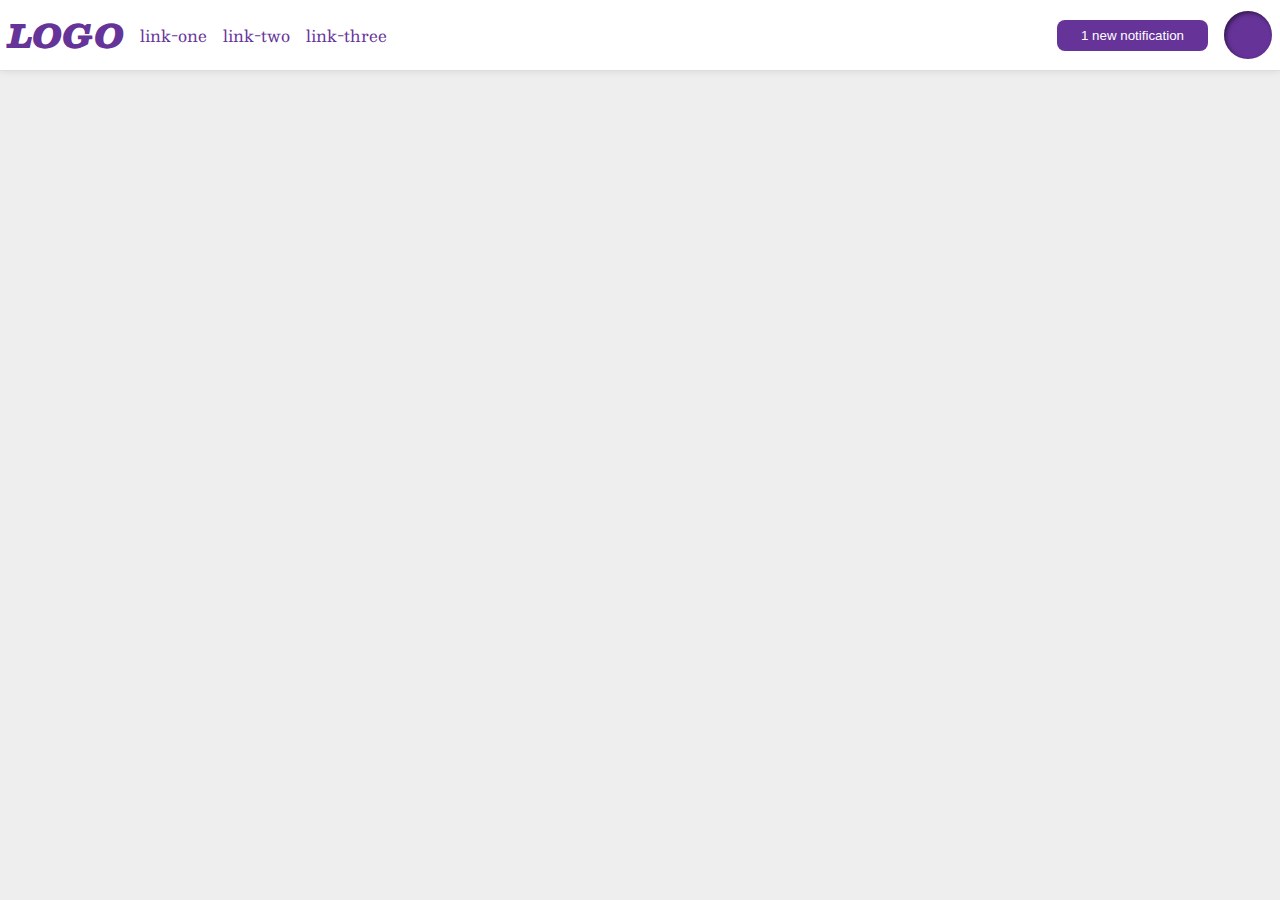
<file: flex/03-flex-header-2/index.html>
<!DOCTYPE html>
<html lang="en">
  <head>
    <meta charset="UTF-8">
    <meta http-equiv="X-UA-Compatible" content="IE=edge">
    <meta name="viewport" content="width=device-width, initial-scale=1.0">
    <title>Flex Header 2</title>
    <link rel="stylesheet" href="style.css">
  </head>
  <body>
    <div class="header">
      <div class="left">
        <div class="logo">
          LOGO
        </div>
        <ul class="links"> 
          <li><a href="google.com">link-one</a></li>
          <li><a href="google.com">link-two</a></li>
          <li><a href="google.com">link-three</a></li>
        </ul>
      </div>

      <div class="left">
        
      <button class="notifications">
        1 new notification
      </button>
      <div class="profile-image"></div>
      </div>
      
    </div>
  </body>
</html>
</file>
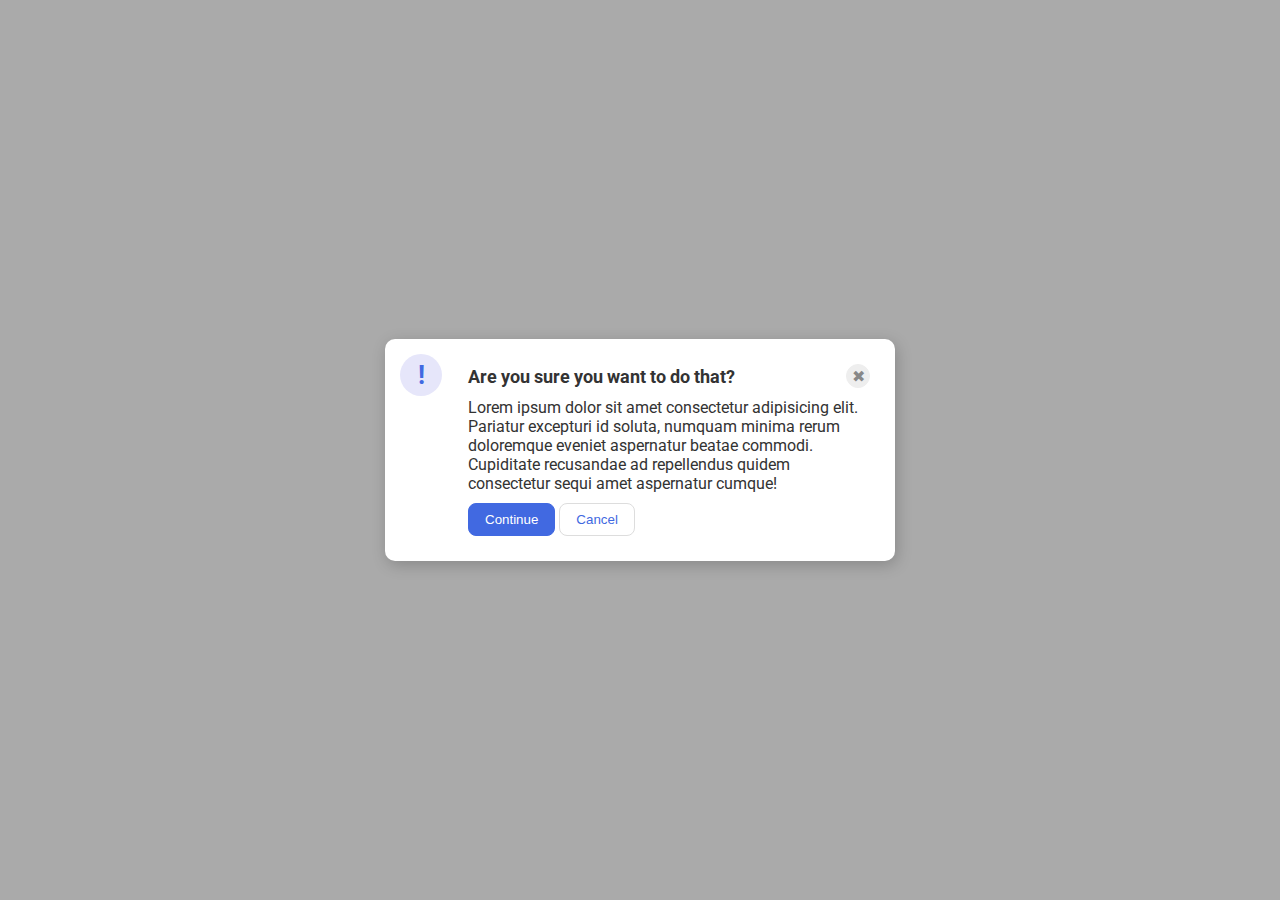
<file: flex/05-flex-modal/index.html>
<!DOCTYPE html>
<html lang="en">
  <head>
    <meta charset="UTF-8">
    <meta http-equiv="X-UA-Compatible" content="IE=edge">
    <meta name="viewport" content="width=device-width, initial-scale=1.0">
    <link rel="stylesheet" href="style.css">
    <title>Modal</title>
  </head> 
  <body>
    <div class="modal">
      <div class="icon">!</div>
      <div class="content">
      <div class="heading">
      <div class="header">Are you sure you want to do that?</div>
      <button class="close-button">✖</button>
      </div>

      <div class="text">Lorem ipsum dolor sit amet consectetur adipisicing elit. Pariatur excepturi id soluta, numquam minima rerum doloremque eveniet aspernatur beatae commodi. Cupiditate recusandae ad repellendus quidem consectetur sequi amet aspernatur cumque!</div>
      <button class="continue">Continue</button>
      <button class="cancel">Cancel</button>
      </div>
    </div>
  </body>
</html>
</file>
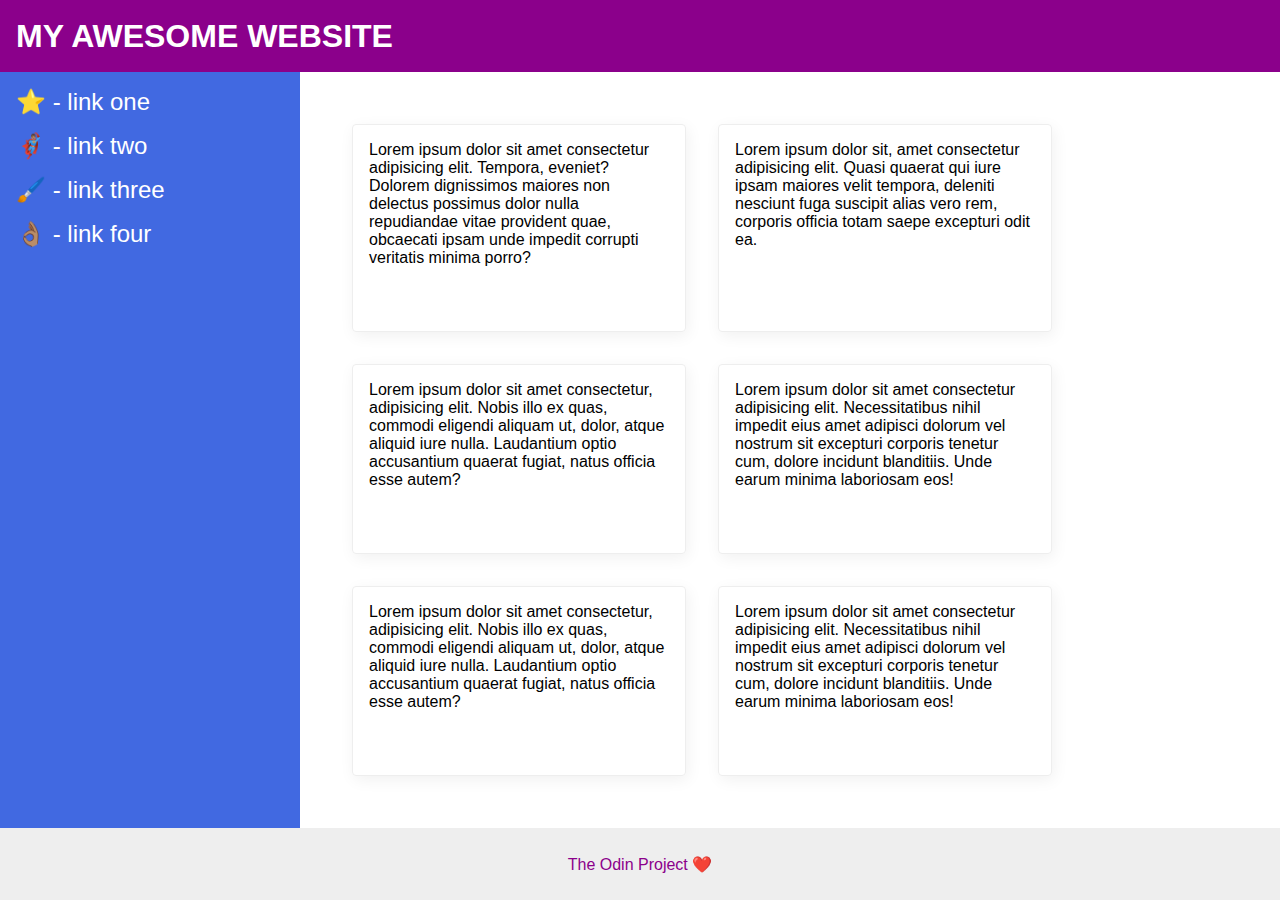
<file: flex/07-flex-layout-2/index.html>
<!DOCTYPE html>
<html lang="en">
  <head>
    <meta charset="UTF-8">
    <meta http-equiv="X-UA-Compatible" content="IE=edge">
    <meta name="viewport" content="width=device-width, initial-scale=1.0">
    <title>The Holy Grail</title>
    <link rel="stylesheet" href="style.css"> 
  </head>
  <body>
    <div class="header">
      MY AWESOME WEBSITE
    </div>
    <div class="content">
    <div class="sidebar">
      <ul>
        <li><a href="#">⭐ - link one</a></li>
        <li><a href="#">🦸🏽‍♂️ - link two</a></li>
        <li><a href="#">🖌️ - link three</a></li>
        <li><a href="#">👌🏽 - link four</a></li>
      </ul>
    </div>

    <div class="card-list">
    <div class="card">Lorem ipsum dolor sit amet consectetur adipisicing elit. Tempora, eveniet? Dolorem dignissimos maiores non delectus possimus dolor nulla repudiandae vitae provident quae, obcaecati ipsam unde impedit corrupti veritatis minima porro?</div>
    <div class="card">Lorem ipsum dolor sit, amet consectetur adipisicing elit. Quasi quaerat qui iure ipsam maiores velit tempora, deleniti nesciunt fuga suscipit alias vero rem, corporis officia totam saepe excepturi odit ea.</div>
    <div class="card">Lorem ipsum dolor sit amet consectetur, adipisicing elit. Nobis illo ex quas, commodi eligendi aliquam ut, dolor, atque aliquid iure nulla. Laudantium optio accusantium quaerat fugiat, natus officia esse autem?</div>
    <div class="card">Lorem ipsum dolor sit amet consectetur adipisicing elit. Necessitatibus nihil impedit eius amet adipisci dolorum vel nostrum sit excepturi corporis tenetur cum, dolore incidunt blanditiis. Unde earum minima laboriosam eos!</div>
    <div class="card">Lorem ipsum dolor sit amet consectetur, adipisicing elit. Nobis illo ex quas, commodi eligendi aliquam ut, dolor, atque aliquid iure nulla. Laudantium optio accusantium quaerat fugiat, natus officia esse autem?</div>
    <div class="card">Lorem ipsum dolor sit amet consectetur adipisicing elit. Necessitatibus nihil impedit eius amet adipisci dolorum vel nostrum sit excepturi corporis tenetur cum, dolore incidunt blanditiis. Unde earum minima laboriosam eos!</div>
    </div>
  </div>
    <div class="footer">
      The Odin Project ❤️
    </div>
  </body>
</html>
</file>
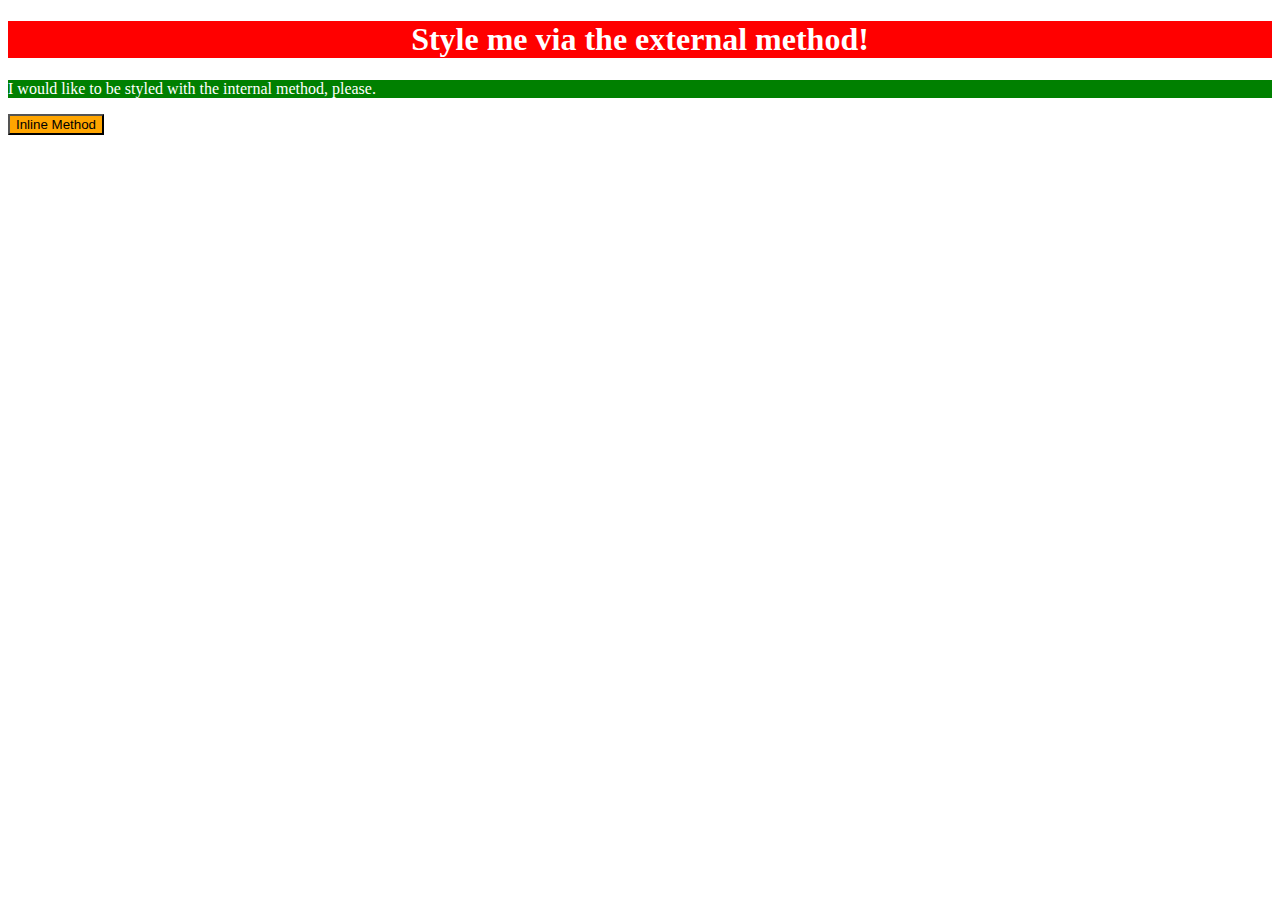
<file: foundations/01-css-methods/index.html>
<!DOCTYPE html>
<html lang="en">
  <head>
    <meta charset="UTF-8">
    <meta http-equiv="X-UA-Compatible" content="IE=edge">
    <meta name="viewport" content="width=device-width, initial-scale=1.0">
    <title>Methods for Adding CSS</title>
    <link rel="stylesheet" href="style.css">

    <!-- Internal CSS -->
    <style>
      p{
        background-color: green;
        color: white;
      }
    </style>
  </head>
  <body>
    <div><h1>Style me via the external method!</h1></div>
    <p>I would like to be styled with the internal method, please.</p>
    <button style="background-color: orange;">Inline Method</button>
  </body>
</html>
</file>
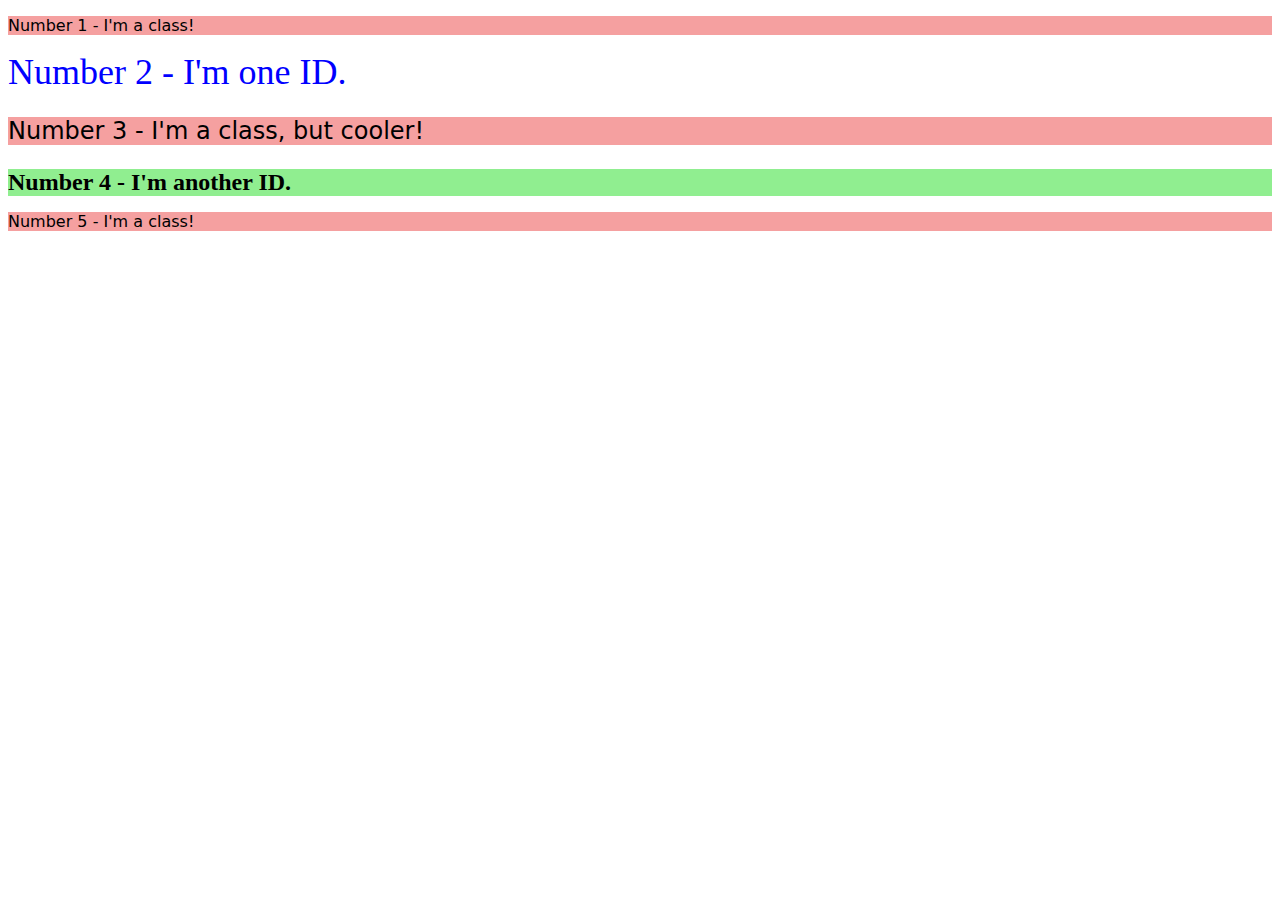
<file: foundations/02-class-id-selectors/index.html>
<!DOCTYPE html>
<html lang="en">
  <head>
    <meta charset="UTF-8">
    <meta http-equiv="X-UA-Compatible" content="IE=edge">
    <meta name="viewport" content="width=device-width, initial-scale=1.0">
    <title>Class and ID Selectors</title>
    <link rel="stylesheet" href="style.css">
  </head>
  <body>
    <p class="odd">Number 1 - I'm a class!</p>
    <div id="id1">Number 2 - I'm one ID.</div>
    <p class="odd fontSize">Number 3 - I'm a class, but cooler!</p>
    <div id="id2" class="fontSize">Number 4 - I'm another ID.</div>
    <p class="odd">Number 5 - I'm a class!</p>
  </body>
</html>
</file>
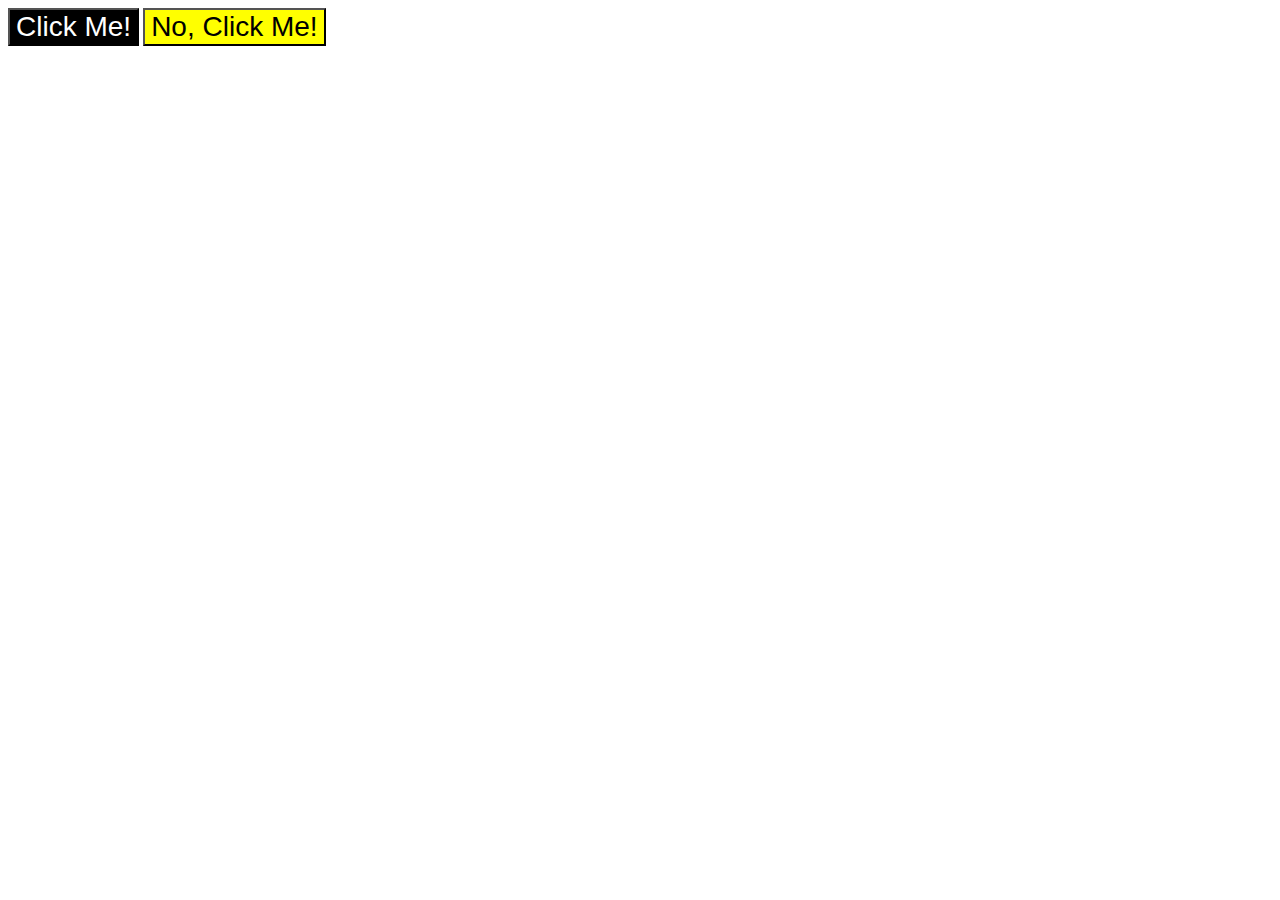
<file: foundations/03-grouping-selectors/index.html>
<!DOCTYPE html>
<html lang="en">
  <head>
    <meta charset="UTF-8">
    <meta http-equiv="X-UA-Compatible" content="IE=edge">
    <meta name="viewport" content="width=device-width, initial-scale=1.0">
    <title>Grouping Selectors</title>
    <link rel="stylesheet" href="style.css">
  </head>
  <body>
    <button class="btn1">Click Me!</button> 
    <button class="btn2">No, Click Me!</button>
  </body>
</html>
</file>
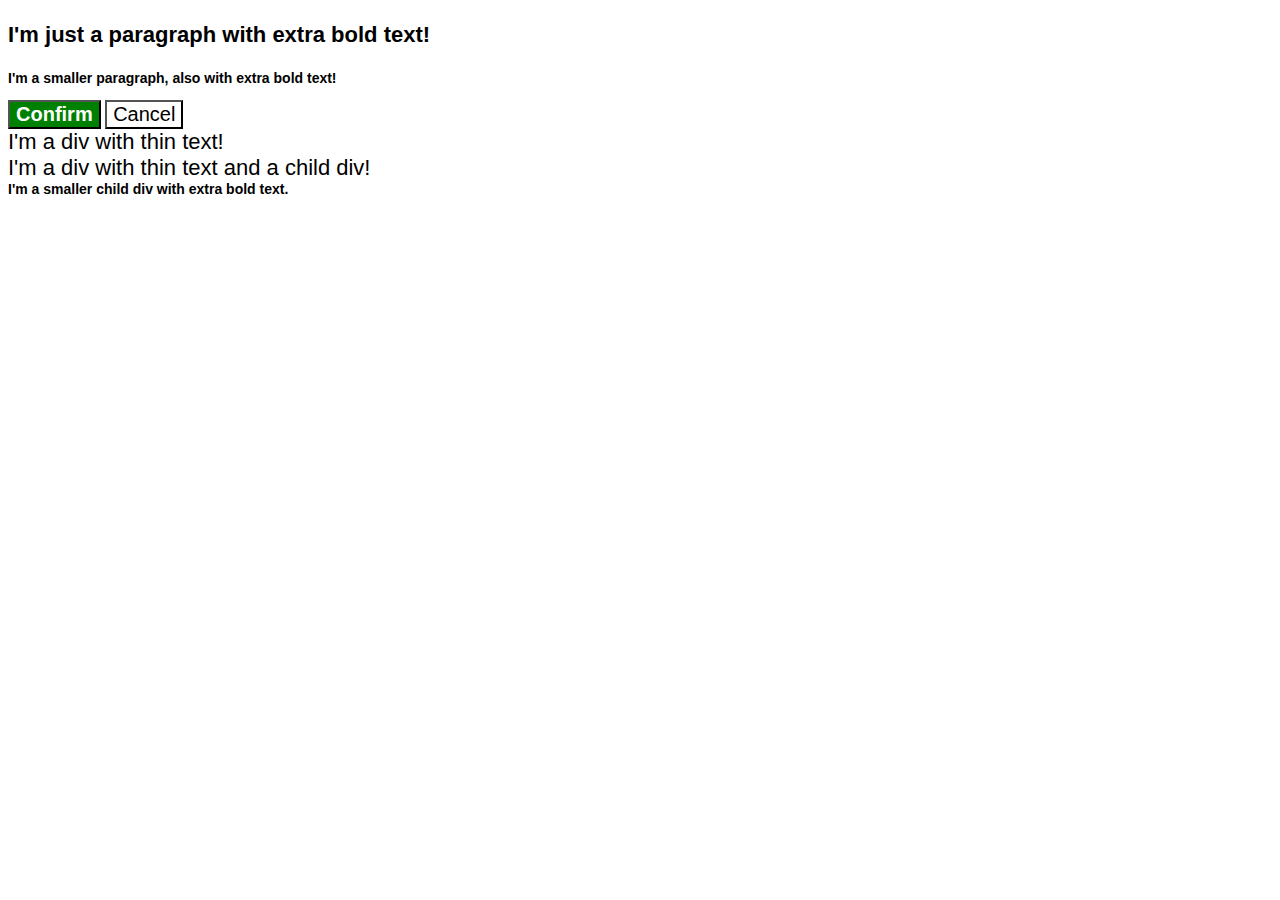
<file: foundations/06-cascade-fix/index.html>
<!DOCTYPE html>
<html lang="en">
  <head>
    <meta charset="UTF-8">
    <meta http-equiv="X-UA-Compatible" content="IE=edge">
    <meta name="viewport" content="width=device-width, initial-scale=1.0">
    <title>Fix the Cascade</title>
    <link rel="stylesheet" href="style.css">
  </head>
  <body> 
    <p class="para">I'm just a paragraph with extra bold text!</p>
    <p class="para small-para">I'm a smaller paragraph, also with extra bold text!</p>

    <button id="confirm-button" class="button confirm">Confirm</button>
    <button id="cancel-button" class="button cancel">Cancel</button>

    <div class="text">I'm a div with thin text!</div>
    <div class="text">I'm a div with thin text and a child div!
      <div class="text child">I'm a smaller child div with extra bold text.</div>
    </div>
  </body>
</html>
</file>
<file: flex/03-flex-header-2/style.css>
/* this is some magical font-importing.  
you'll learn about it later. */
@import url('https://fonts.googleapis.com/css2?family=Besley:ital,wght@0,400;1,900&display=swap');

body {
  margin: 0;
  background: #eee;
  font-family: Besley, serif;
}

.header {
  background: white;
  border-bottom: 1px solid #ddd;
  box-shadow: 0 0 8px rgba(0,0,0,.1);

  display: flex;
  justify-content: space-between;
  align-items: center;
  padding: 8px;
}

.profile-image {
  background: rebeccapurple;
  box-shadow: inset 2px 2px 4px rgba(0,0,0,.5);
  border-radius: 50%;
  width: 48px;
  height: 48px;
}

.logo {
  color: rebeccapurple;
  font-size: 32px;
  font-weight: 900;
  font-style: italic;
}

button {
  border: none;
  border-radius: 8px;
  background: rebeccapurple;
  color: white;
  padding: 8px 24px;
 
}

a {
  /* this removes the line under our links */
  text-decoration: none;
  color: rebeccapurple;
}

ul {
  list-style-type: none;
  display: flex;
  margin: 0;
  padding: 0;
  gap: 16px;
  
}

.left, .right{
display: flex;
align-items: center;
justify-content: space-between;
gap: 16px;
}
</file>
<file: flex/05-flex-modal/style.css>
@import url('https://fonts.googleapis.com/css2?family=Roboto:wght@400;700&display=swap');

*{
  outline: none
}
html, body {
  height: 100%;
}

body {
  font-family: Roboto, sans-serif;
  margin: 0;

  background: #aaa;
  color: #333;
  /* I'll give you this one for free lol */
  display: flex;
  align-items: center;
  justify-content: center;
 

  
}

.modal {
  background: white;
  width: 480px;
  border-radius: 10px;
  box-shadow: 2px 4px 16px rgba(0,0,0,.2);

  display: flex;
  padding: 15px;
  gap: 16px;
 
}
.heading{
  display: flex;
  justify-content: space-between;
  align-items: center;
}
.header{
  font-weight: bold;
  font-size: large;
}

.icon {
  color: royalblue;
  font-size: 26px;
  font-weight: 700;
  background: lavender;
  width: 42px;
  height: 42px;
  border-radius: 50%;
  display: flex;
  align-items: center;
  justify-content: center;
  /* padding: 0 15px; */
  flex-shrink: 0;
  
}

.close-button {
  background: #eee;
  border-radius: 50%;
  color: #888;
  font-weight: 400;
  font-size: 16px;
  height: 24px;
  width: 24px;
  display: flex;
  align-items: center;
  justify-content: center;
  border: 1px solid #eee;
  padding: 0;
}

button {
  cursor: pointer;
  padding: 8px 16px;
  border-radius: 8px;
}

button.continue {
  background: royalblue;
  border: 1px solid royalblue;
  color: white;
}

button.cancel {
  background: white;
  border: 1px solid #ddd;
  color: royalblue;
}

.content{
  padding: 10px;
}

.text{
  margin: 10px 0;
}
</file>
<file: flex/07-flex-layout-2/style.css>
body {
  font-family: -apple-system, BlinkMacSystemFont, 'Segoe UI', Roboto, Oxygen, Ubuntu, Cantarell, 'Open Sans', 'Helvetica Neue', sans-serif;
  margin: 0;
  min-height: 100vh;
}

.header {
  height: 72px;
  background: darkmagenta;
  color: white;
}

.footer {
  height: 72px;
  background: #eee;
  color: darkmagenta; 
  display: flex;
  justify-content: center;
  align-items: center;
  
  
}

.sidebar {
  width: 300px;
  background: royalblue;
  box-sizing: border-box;
}

.card {
  border: 1px solid #eee;
  box-shadow: 2px 4px 16px rgba(0,0,0,.06);
  border-radius: 4px;
}

/* SOLUTION */

body{
  display: flex;
  flex-direction: column;
  /* justify-content: space-between; */
  
  
}
.header{
  display: flex;
  align-items: center;
  font-weight:900;
  padding: 0 16px;
  font-size: 32px;
}

.content{
  flex: 1;
  display: flex;
  justify-content: space-between;
  /* min-height: 100vh; */
  
}

.sidebar{
  /* flex: auto 1 0; */
  flex-shrink: 0;
  padding: 16px;
}
.sidebar ul, a{
  list-style: none;
  text-decoration: none;
  margin: 0;
  padding: 0;
  
  
  color: white;
  font-size: 24px;
}
li {
  margin-bottom: 16px;
}

.card-list{

display: flex;
flex-wrap: wrap;


padding: 36px;
}
.card{
  padding: 16px;
 width: 300px;
 
  margin: 16px;
}
</file>
<file: foundations/01-css-methods/style.css>
div{
    color: white;
    background-color: red;
    text-align: center;
}
</file>
<file: foundations/02-class-id-selectors/style.css>
.odd{
    background-color: rgb(245, 160, 160);
    font-family: Verdana, 'DejaVu Sans', sans-serif ;
}

.fontSize{
    font-size: 24px;
}

#id1{
    color: blue;
    font-size: 36px;

}

#id2{
    font-weight: bold;
    background-color: lightgreen;
    

}
</file>
<file: foundations/03-grouping-selectors/style.css>
.btn1, .btn2{
    font-size: 28px;
    font-family: Helvetica,'Times New Roman', sans-serif;
}

.btn1{
    
    background-color: black;
    color: white;
}

.btn2{
    background-color: yellow;
}
</file>
<file: foundations/06-cascade-fix/style.css>
body {
  font-family: Arial, Helvetica, sans-serif;
}

.para,
.small-para {
  color: hsl(0, 0%, 0%);
  font-weight: 800;
}

.para.small-para {
  font-size: 14px;
  font-weight: 800;
}

.para {
  font-size: 22px;
}

 

.button {
  background-color: rgb(255, 255, 255);
  color: black;
  font-size: 20px;
}

.confirm {
  background: green;
  color: white;
  font-weight: bold;
}

.text.child {
  color: rgb(0, 0, 0);
  font-weight: 800;
  font-size: 14px;
}

div.text {
  color: rgb(0, 0, 0);
  font-size: 22px;
  font-weight: 100;
}
</file>
